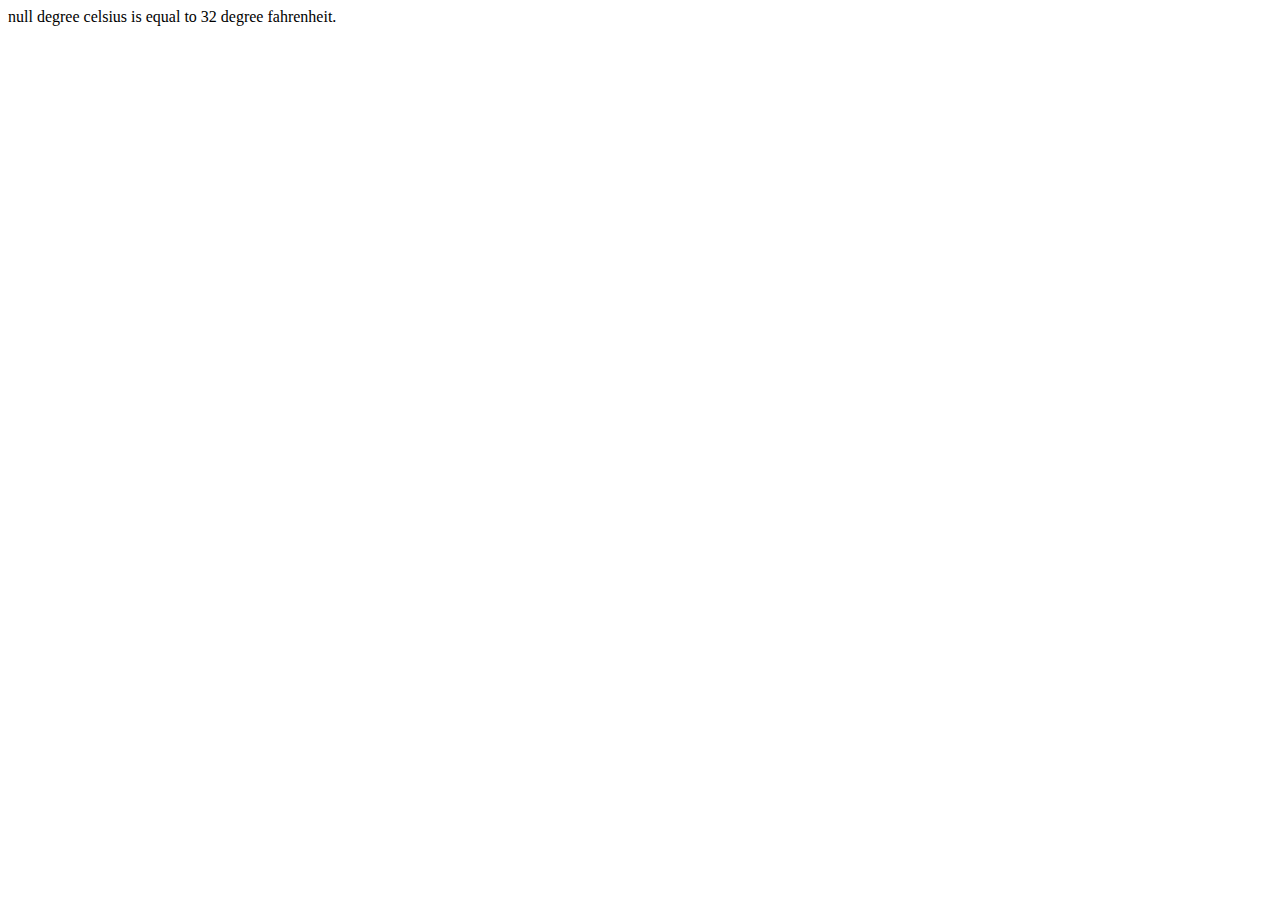
<file: js/weq.html>
<!DOCTYPE html>
<html lang="en">
<head>
    <meta charset="UTF-8">
    <meta http-equiv="X-UA-Compatible" content="IE=edge">
    <meta name="viewport" content="width=device-width, initial-scale=1.0">
    <title>Document</title>
</head>
<body>
    <script>
        const celsius = prompt("Enter a celsius value: ");
const fahrenheit = (celsius * 1.8) + 32


document.writeln(`${celsius} degree celsius is equal to ${fahrenheit} degree fahrenheit.`);
    </script>
</body>
</html>
</file>
